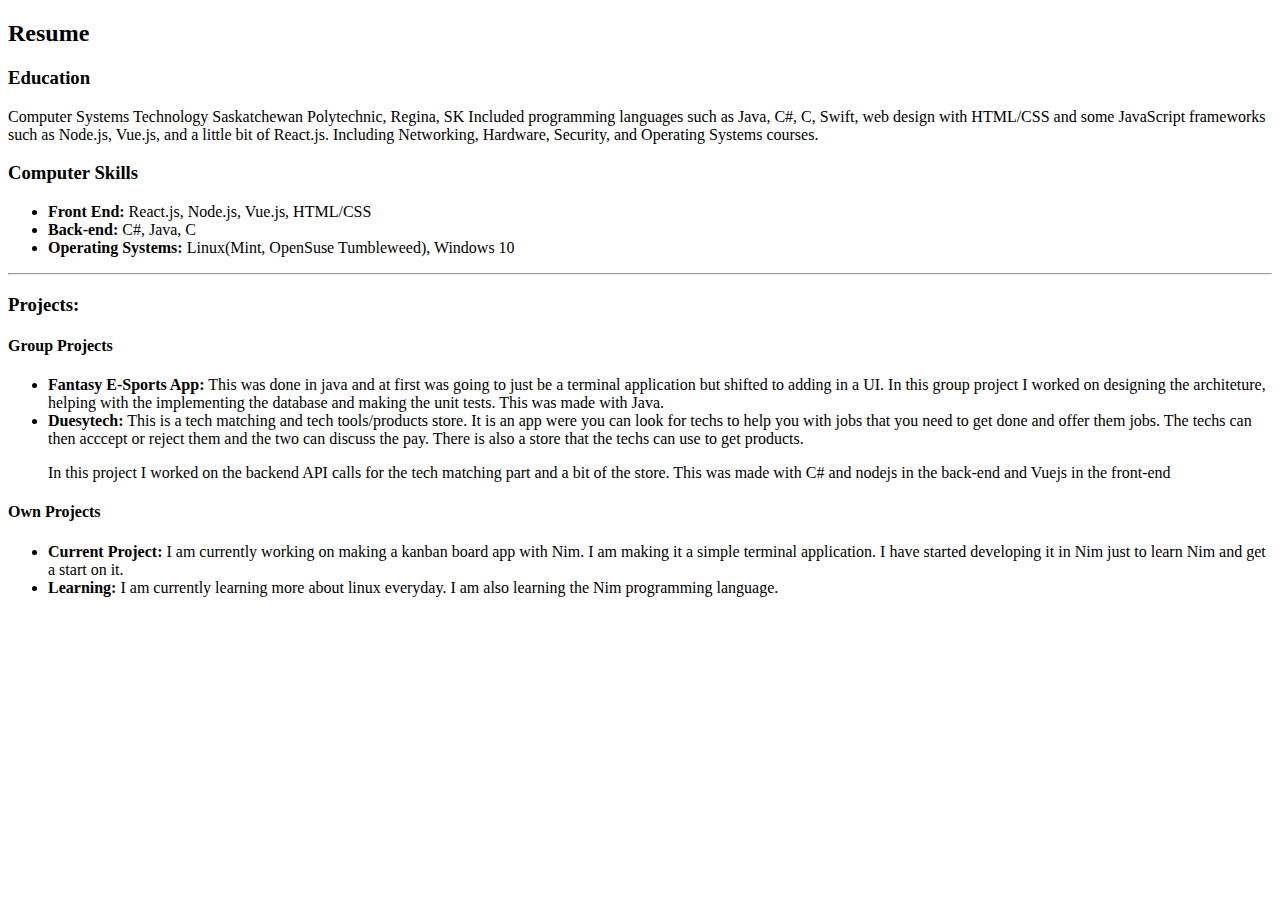
<file: public/pages/resume.html>
<!DOCTYPE html>
<!--
  ::::::::::: :::   ::: ::::    :::     :::     ::::    :::
     :+:     :+:   :+: :+:+:   :+:   :+: :+:   :+:+:   :+:
    +:+      +:+ +:+  :+:+:+  +:+  +:+   +:+  :+:+:+  +:+
   +#+       +#++:   +#+ +:+ +#+ +#++:++#++: +#+ +:+ +#+
  +#+        +#+    +#+  +#+#+# +#+     +#+ +#+  +#+#+#
 #+#        #+#    #+#   #+#+# #+#     #+# #+#   #+#+#
###        ###    ###    #### ###     ### ###    ####
-->
<!--
<html lang="en">
<head>
    <title>Tynan.pro</title>
	<link rel="stylesheet" type="text/css" href="css/default.css"/>
	<link rel="stylesheet" type="text/css" href="css/resume.css"/>
	<link rel="preconnect" href="https://fonts.googleapis.com">
	<link rel="preconnect" href="https://fonts.gstatic.com" crossorigin>
	<link href="https://fonts.googleapis.com/css2?family=Press+Start+2P&display=swap" rel="stylesheet">
</head>-->
<div>
	<h2>Resume</h2>
	<div class="resume">
		<div class="leftResume">
			<div class="resumeEducation">
				<h3>Education</h3>
				<p>Computer Systems Technology
				Saskatchewan Polytechnic, Regina, SK
				Included programming languages such 
				as Java, C#, C, Swift, web design with HTML/CSS 
				and some JavaScript frameworks such as
				Node.js, Vue.js, and a little bit of React.js. 
				Including Networking, Hardware, Security,
				and Operating Systems courses.</p>
			
				<h3>Computer Skills</h3>
				<ul>
					<li><b>Front End:</b>  React.js, Node.js, Vue.js, HTML/CSS</li>
					<li><b>Back-end:</b> C#, Java, C</li>
					<li><b>Operating Systems:</b> Linux(Mint, OpenSuse Tumbleweed), Windows 10</li>
				</ul>
			</div>
		</div>

		<hr class="line"/>
		<div class="rightResume">
			<div class="resumeProjects">
				<h3>Projects:</h3>
				<h4>Group Projects</h4>
				<ul>
					<li><b>Fantasy E-Sports App:</b> This was done in java and at first was going to just be a terminal application but shifted to adding in a UI. In this group project I worked on designing the architeture, helping with the implementing the database and making the unit tests. This was made with Java.</li>
					<li><b>Duesytech:</b> This is a tech matching and tech tools/products store. It is an app were you can look for techs to help you with jobs that you need to get done and offer them jobs. The techs can then acccept or reject them and the two can discuss the pay. There is also a store that the techs can use to get products.<p>In this project I worked on the backend API calls for the tech matching part and a bit of the store. This was made with C# and nodejs in the back-end and Vuejs in the front-end<p></li>
				</ul>	
				<h4>Own Projects</h4>
				<ul>
					<li><b>Current Project:</b> I am currently working on making a kanban board app with Nim. I am making it a simple terminal application. I have started developing it in Nim just to learn Nim and get a start on it.</li>
					<li><b>Learning:</b> I am currently learning more about linux everyday. I am also learning the Nim programming language.</li>
				</ul>
			</div>
		</div>
	</div>	
</div>
</file>
<file: public/pages/css/default.css>
body {
	margin: 0;
	font-family: Arial, Helvetica, sans-serif;
	background-image: url('../../static/mountain.jpg');	
	background-size: cover;
	background-repeat:no-repeat;
	color: white;

}
a:link{
	text-decoration:none;
}

.main{
	width: 40%;
	margin: 0 auto;
	font-size: 17pt;
}
.ml{
	color:yellow;
}	
  
.topnav {
	overflow: hidden;
	background-color: transparent;
}
  
.topnav a {
	float: left;
	background-color: transparent;
	text-align: center;
	padding: 14px 16px;
	text-decoration: none;
	font-size: 17pt;
}
  


.navContainer{
	display: flex;
	justify-content: center;
	
}

.titleContainer{
	padding-left: 20%;
}
</file>
